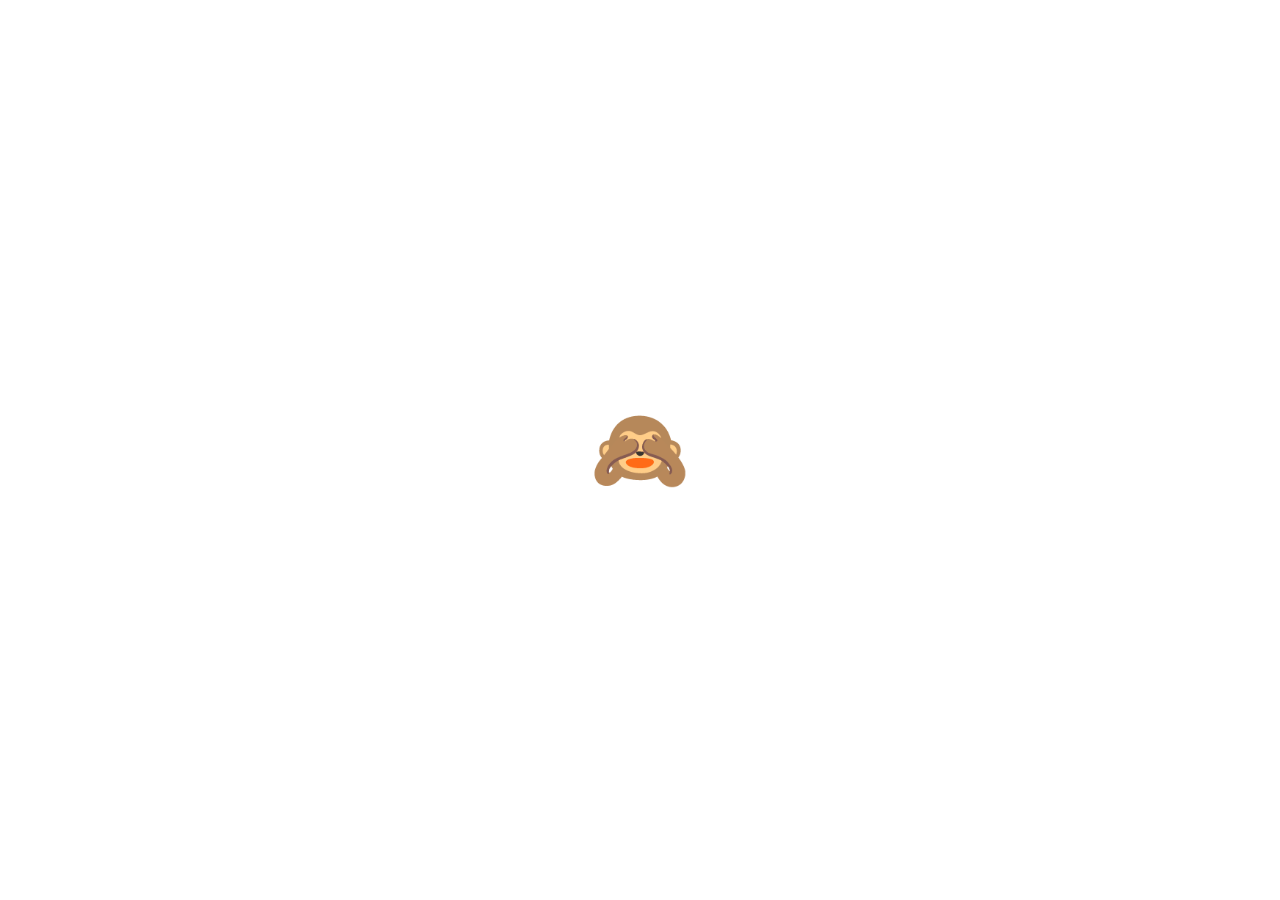
<file: project1/index.html>
<!DOCTYPE html>
<html lang="en">
<head>
    <meta charset="UTF-8">
    <meta http-equiv="X-UA-Compatible" content="IE=edge">
    <meta name="viewport" content="width=device-width, initial-scale=1.0">
    <title>js_project1</title>
    <link rel="stylesheet" href="style.css">
</head>
<body>
     <div class="emoji closed active">🙈</div>
     <div class="emoji open">🙉</div>

    <script src="index.js"></script>
</body>
</html>
</file>
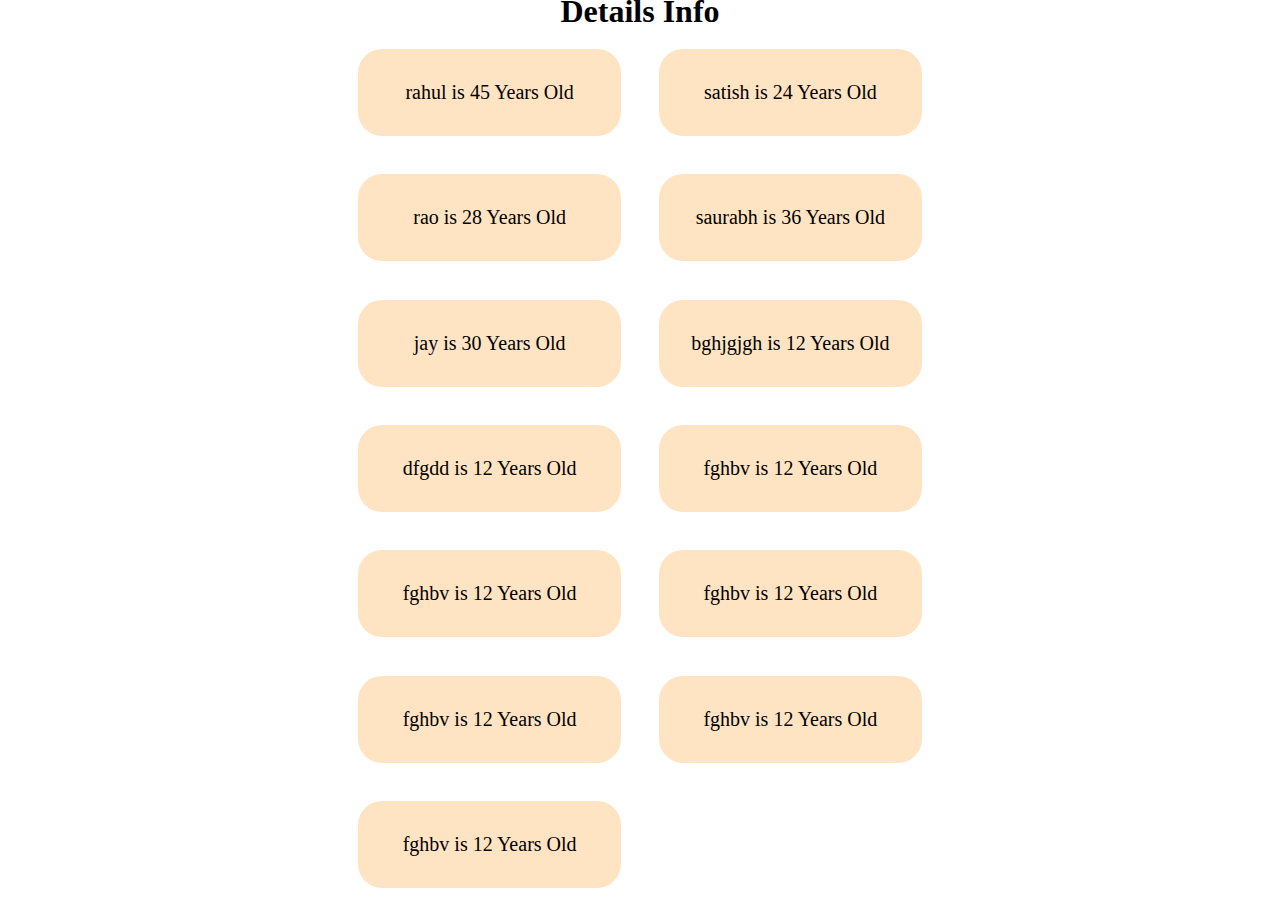
<file: project2/index2.html>
<!DOCTYPE html>
<html lang="en">
<head>
    <meta charset="UTF-8">
    <meta http-equiv="X-UA-Compatible" content="IE=edge">
    <meta name="viewport" content="width=device-width, initial-scale=1.0">
    <title>js_project_2</title>
    <link rel="stylesheet" href="styles2.css">
</head>
<body>
    <h1>Details Info</h1>
    <div id="info"></div>
    
    <script src="index2.js"></script>
</body>
</html>
</file>
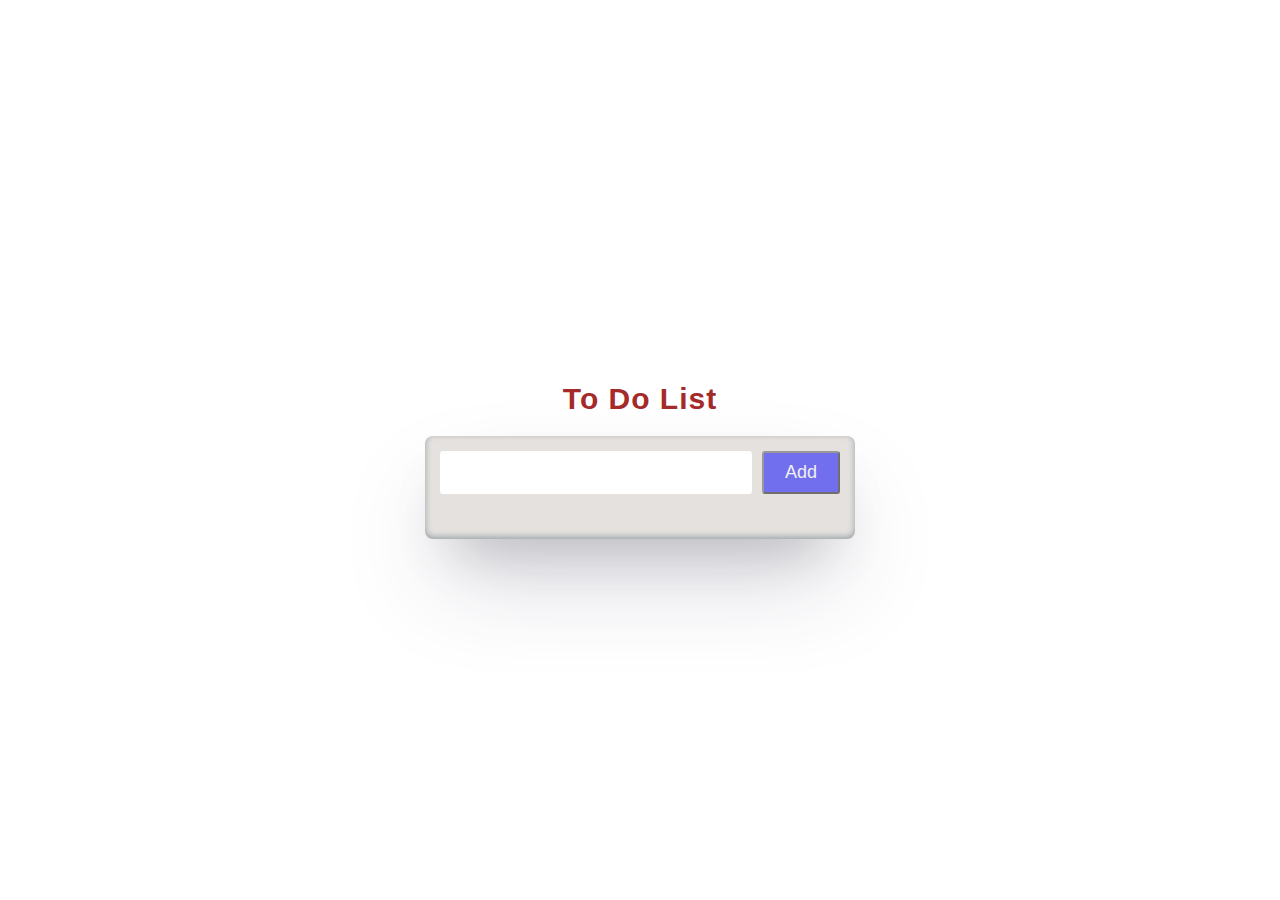
<file: Todoproject/todo.html>
<!DOCTYPE html>
<html lang="en">
<head>
    <meta charset="UTF-8">
    <meta http-equiv="X-UA-Compatible" content="IE=edge">
    <meta name="viewport" content="width=device-width, initial-scale=1.0">
    <title>Todo_list</title>
    <link rel="stylesheet" href="todo.css">
    <link rel="stylesheet" href="https://cdnjs.cloudflare.com/ajax/libs/font-awesome/6.2.0/css/all.min.css" integrity="sha512-xh6O/CkQoPOWDdYTDqeRdPCVd1SpvCA9XXcUnZS2FmJNp1coAFzvtCN9BmamE+4aHK8yyUHUSCcJHgXloTyT2A==" crossorigin="anonymous" referrerpolicy="no-referrer" />
</head>
<body>
  <h1 class="title">
    To Do List
  </h1>
    <div class="todo-list">
        <div class="list-head">
            <input type="text" class="enter-list">
            <button class="add-list">Add</button>
        </div>
        <div class="tasks">
            <!-- <div class="item">
                <p>New item here</p>
                <div class="item-btn">
                    <i class="fa fa-edit" style="font-size:24px"></i>
                    <i class="fa-solid fa-xmark"></i>
               </div>
        </div> -->
      </div>
    </div>
</body>
</html>
</file>
<file: project1/style.css>
* {
  box-sizing: border-box;
  margin: 0px;
  padding: 0px;
}

body {
  display: flex;
  flex-direction: column;
  justify-content: center;
  align-items: center;
  height: 100vh;
}

.emoji {
  font-size: 80px;
  cursor: pointer;
  user-select: none;
}

.closed {
  display: none;
}

.open {
  display: none;
}

.active {
  display: block;
}
</file>
<file: project2/styles2.css>
* {
    box-sizing: border-box;
    margin: 0px;
    padding: 0px;
}

body{
    display: flex;
    flex-direction: column;
    justify-content: center;
    align-items: center;
    height: 100vh;
    

}

#info{
    display: grid;
    grid-template-columns: 1fr 1fr;
}

 #info div {
    padding: 2rem;
    background: rgb(red, green, blue);
     margin: 1.2rem;
     background-color: bisque;
     font-size: 20px;
     border-radius: 1.5rem;
     text-align: center;
  }
</file>
<file: Todoproject/todo.css>
* {
    margin: 0;
    padding: 0;
    font-family: 'Segoe UI', Tahoma, Geneva, Verdana, sans-serif;
}

body{
    display: flex;
    justify-content: center;
    flex-direction: column;
    align-items: center;
    height: 100vh;
    width: 100vw;
}

.title{
    font-size: 30px;
    font-weight: 600%;
    color:brown;
    letter-spacing: 1px;
    margin:20px 0;
    
}
.todo-list{
    width: 400px;
    padding: 15px;
    box-shadow: rgba(50, 50, 93, 0.25) 0px 50px 100px -20px, rgba(0, 0, 0, 0.3) 0px 30px 60px -30px, rgba(10, 37, 64, 0.35) 0px -2px 6px 0px inset;
    border-radius: 5px;
    border-radius: 8px;
    background-color: rgb(228, 225, 222);
} 

.list-head{
display: grid;
grid-template-columns: 4fr 1fr;
gap: 10px;

}

.enter-list{
    border: none;
    padding: 10px;
    border-radius: 3px;
    font-size: 20px;
}


.add-list{
    font-size: 18px;
    color: rgb(254, 254, 255);
    background-color: blue;
    border-radius: 3px;
    cursor: pointer ;
    /* outline: none; */
    opacity: .5;
}
/* .add-list.active{
    opacity: 1;
    pointer-events: all;
} */

.tasks{
    width: 100%;
    margin-top: 30px;
}   
.item{
    padding: 10px;
    border-radius: 5px;
    margin-bottom: 20px;
    display: flex;
    justify-content: space-between;
    align-items: center;
    box-shadow: rgba(124, 120, 120, 0.3);
}    
.item p {
    font-size: 18px;
    font-weight: 500;  
    letter-spacing: 1px;
}

.item-btn{
    display: flex;
    align-items: center;
    gap: 10px;
    cursor: pointer;
    font-size: 20px;
}
.item-btn i{
    font-size: 30px;
    
}
</file>
